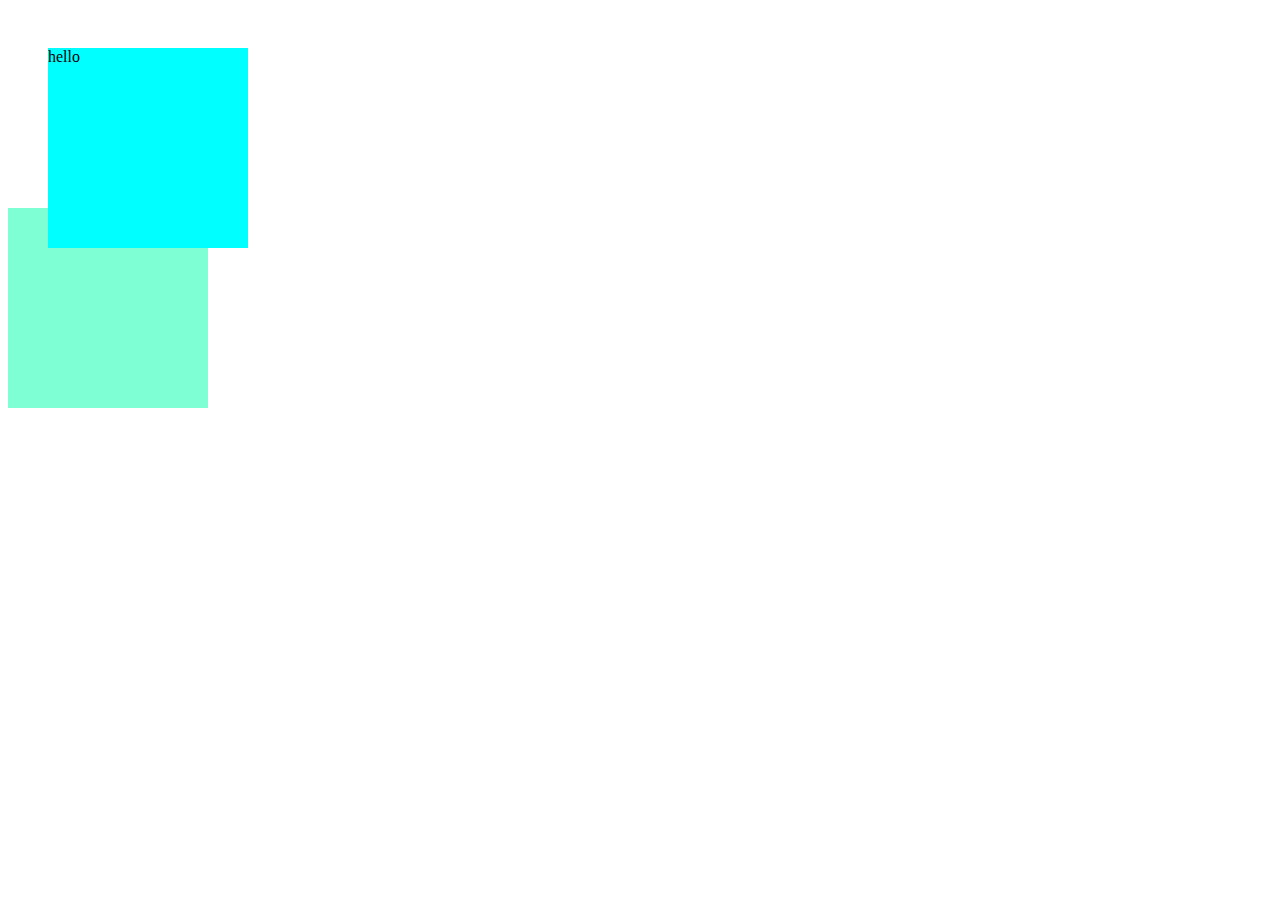
<file: interview.html>
<!DOCTYPE html>
<html lang="en">
<head>
    <meta charset="UTF-8">
    <meta name="viewport" content="width=device-width, initial-scale=1.0">
    <title>Password Toggle</title>
    <style>



    </style>
</head>
<body>

<div style="width: 200px; height: 200px; background-color: aqua; top: 40px;left: 40px; position: relative;">hello</div>
<div style="width: 200px;height: 200px; background-color: aquamarine;"></div>

  
</body>
</html>
</file>
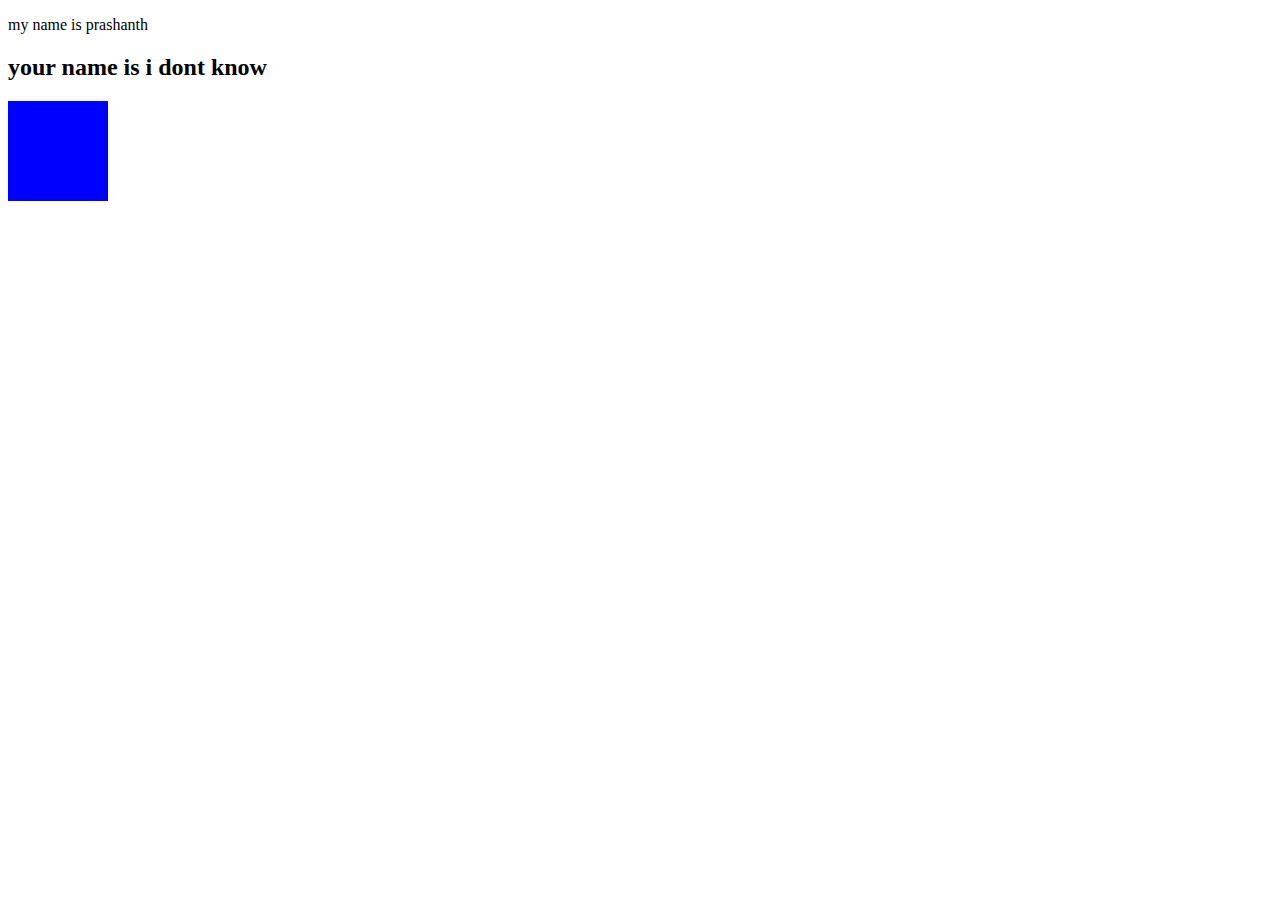
<file: css/p.html>
<!Doctype html>
<html>
<head>
<style>
.ani{
background-color:blue;
width:100px;
height:100px;
animation-name:animi;
animation-duration:3s;
animation-delay:2s;
position:relative;
animation-timing-function:linear;

@keyframes animi{
0%{
top:0px;
}
100%{
top:20px;
}

} 

}
</style>
</head>
<body>
<p>my name is prashanth</p>
<h2>your name is i dont know
</h2>
<div class="ani"></div>
 </body>
</html>
</file>
